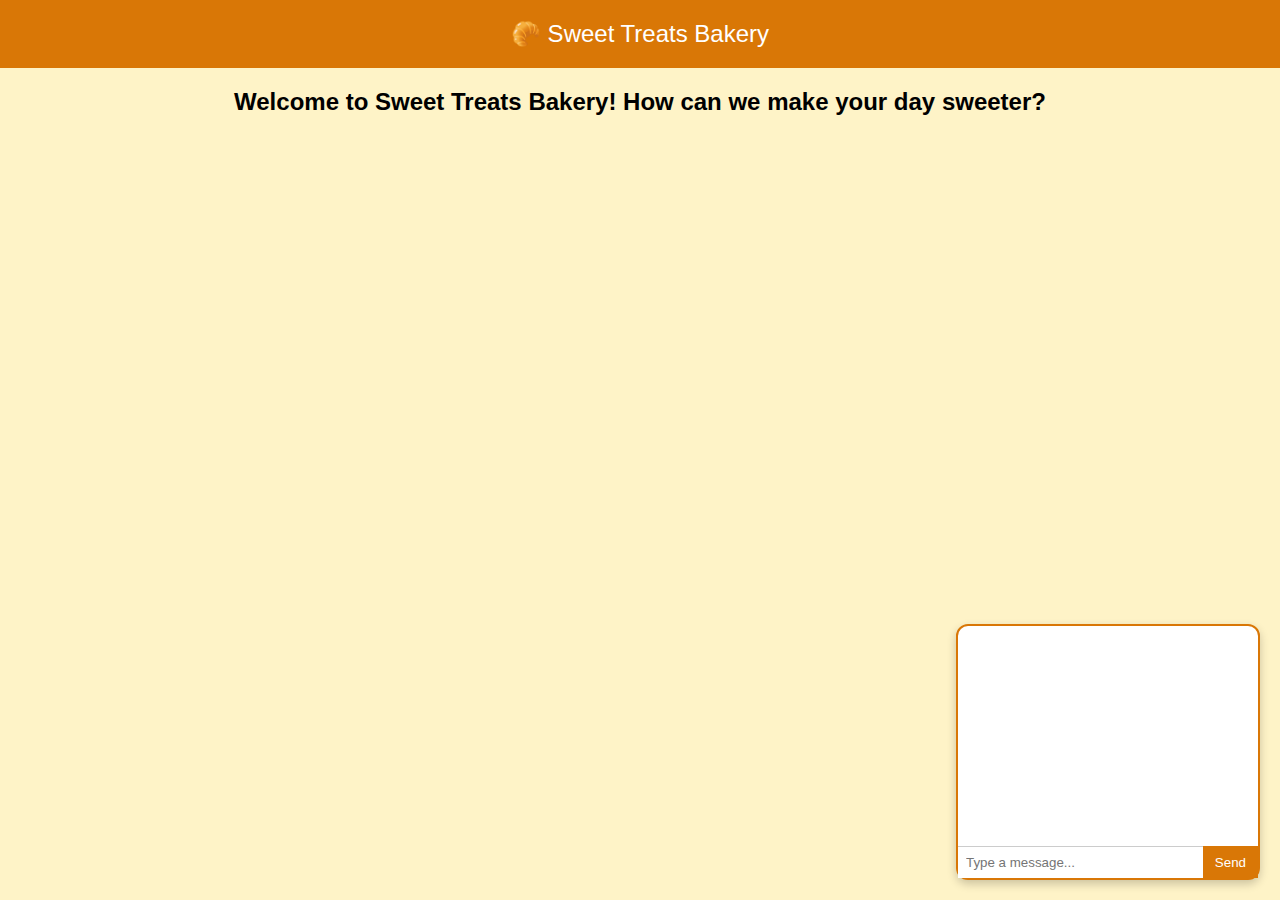
<file: index.html>
<!DOCTYPE html>
<html lang="en">
<head>
  <meta charset="UTF-8">
  <title>Sweet Treats Bakery</title>
  <style>
    body {
      font-family: Arial, sans-serif;
      background-color: #fef3c7; /* secondary_color */
      margin: 0; padding: 0;
      text-align: center;
    }
    header {
      background-color: #d97706; /* primary_color */
      color: white;
      padding: 20px;
      font-size: 1.5em;
    }
    .chatbox {
      position: fixed;
      bottom: 20px;
      right: 20px;
      width: 300px;
      background: white;
      border: 2px solid #d97706;
      border-radius: 12px;
      box-shadow: 0px 4px 10px rgba(0,0,0,0.2);
      display: flex;
      flex-direction: column;
    }
    .messages {
      padding: 10px;
      height: 200px;
      overflow-y: auto;
      text-align: left;
      font-size: 14px;
    }
    .input-area {
      display: flex;
    }
    .input-area input {
      flex: 1;
      padding: 8px;
      border: none;
      border-top: 1px solid #ccc;
      outline: none;
    }
    .input-area button {
      background-color: #d97706;
      color: white;
      border: none;
      padding: 8px 12px;
      cursor: pointer;
    }
  </style>
</head>
<body>
  <header>🥐 Sweet Treats Bakery</header>
  <h2>Welcome to Sweet Treats Bakery! How can we make your day sweeter?</h2>

  <div class="chatbox">
    <div class="messages" id="messages"></div>
    <div class="input-area">
      <input type="text" id="userInput" placeholder="Type a message...">
      <button onclick="sendMessage()">Send</button>
    </div>
  </div>

  <script>
    async function sendMessage() {
      const input = document.getElementById("userInput");
      const messagesDiv = document.getElementById("messages");

      if (!input.value.trim()) return;

      // Add user message
      const userText = document.createElement("div");
      userText.textContent = "🧑: " + input.value;
      messagesDiv.appendChild(userText);

      // Send to server
      try {
        const response = await fetch("http://127.0.0.1:8000/assistant", {
          method: "POST",
          headers: {"Content-Type": "application/json"},
          body: JSON.stringify({ message: input.value })
        });
        const data = await response.json();

        // Add assistant reply
        const botText = document.createElement("div");
        botText.textContent = "🤖: " + (data.reply || "Error: " + data.detail || "Unknown error");
        messagesDiv.appendChild(botText);
      } catch (err) {
        const errorText = document.createElement("div");
        errorText.textContent = "❌ Failed to reach server.";
        messagesDiv.appendChild(errorText);
      }

      input.value = "";
      messagesDiv.scrollTop = messagesDiv.scrollHeight;
    }
  </script>
</body>
</html>
</file>
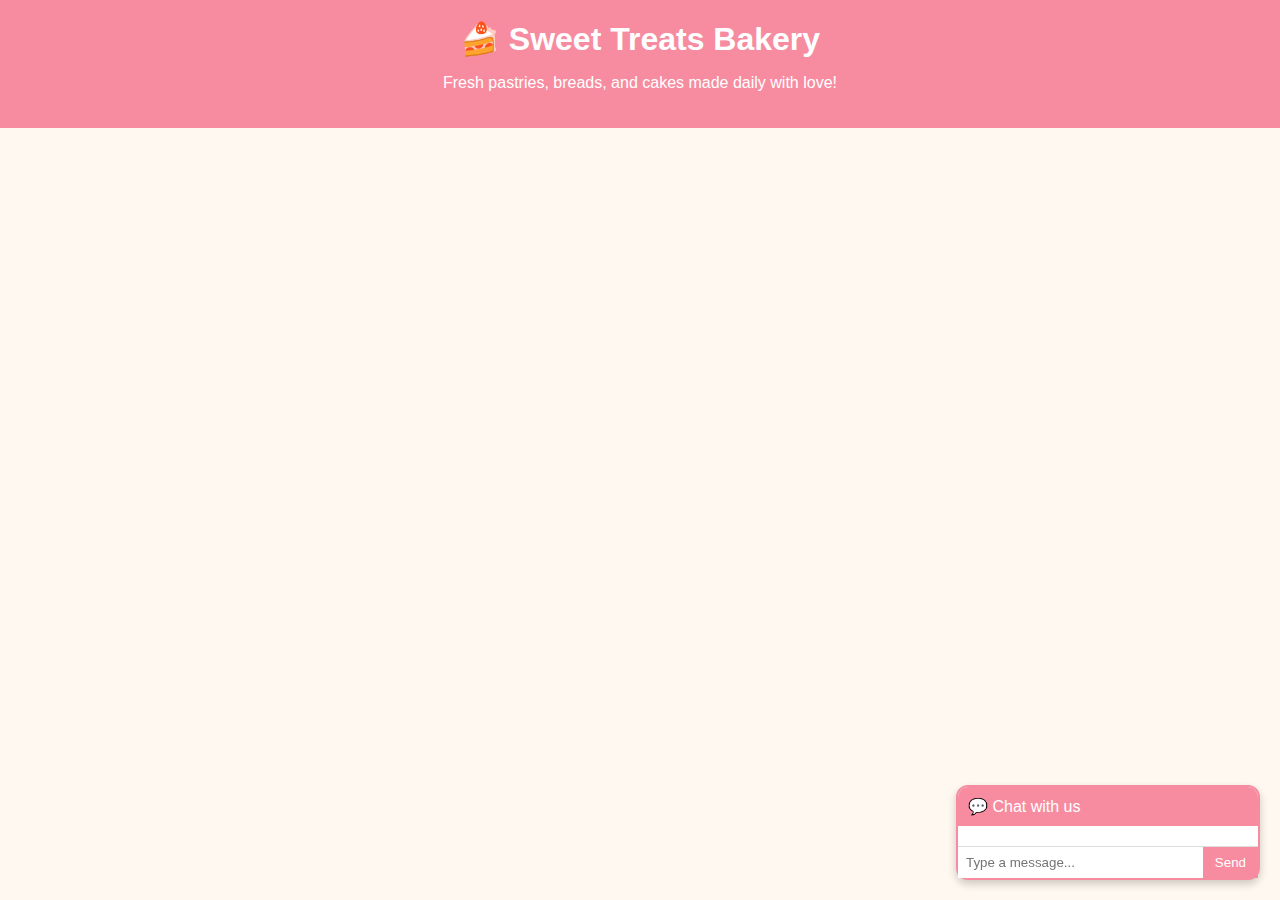
<file: bakery-ai/index.html>
<!DOCTYPE html>
<html lang="en">
<head>
  <meta charset="UTF-8" />
  <meta name="viewport" content="width=device-width, initial-scale=1.0" />
  <title>Sweet Treats Bakery</title>
  <style>
    body { font-family: Arial, sans-serif; margin: 0; padding: 0; background: #fff8f0; }
    header { background: #f78ca0; color: white; padding: 20px; text-align: center; }
    h1 { margin: 0; }
    .chat-bubble {
      position: fixed; bottom: 20px; right: 20px; width: 300px;
      background: white; border: 2px solid #f78ca0; border-radius: 12px;
      box-shadow: 0px 4px 8px rgba(0,0,0,0.2); display: flex; flex-direction: column;
    }
    .chat-header { background: #f78ca0; color: white; padding: 10px; border-radius: 10px 10px 0 0; }
    .chat-messages { flex: 1; padding: 10px; overflow-y: auto; max-height: 200px; }
    .chat-input { display: flex; border-top: 1px solid #ddd; }
    .chat-input input { flex: 1; padding: 8px; border: none; }
    .chat-input button { background: #f78ca0; color: white; border: none; padding: 8px 12px; cursor: pointer; }
    .user { text-align: right; margin: 5px; color: #333; }
    .bot { text-align: left; margin: 5px; color: #f78ca0; }
  </style>
</head>
<body>
  <header>
    <h1>🍰 Sweet Treats Bakery</h1>
    <p>Fresh pastries, breads, and cakes made daily with love!</p>
  </header>

  <div class="chat-bubble">
    <div class="chat-header">💬 Chat with us</div>
    <div class="chat-messages" id="chat"></div>
    <div class="chat-input">
      <input type="text" id="userInput" placeholder="Type a message..." />
      <button onclick="sendMessage()">Send</button>
    </div>
  </div>

  <script>
    async function sendMessage() {
      const input = document.getElementById("userInput");
      const chat = document.getElementById("chat");
      const userText = input.value.trim();
      if (!userText) return;

      chat.innerHTML += "<div class='user'><b>You:</b> " + userText + "</div>";
      input.value = "";

      const response = await fetch("http://127.0.0.1:8000/assistant", {
        method: "POST",
        headers: { "Content-Type": "application/json" },
        body: JSON.stringify({ message: userText })
      });

      const data = await response.json();
      chat.innerHTML += "<div class='bot'><b>Bakery Bot:</b> " + data.reply + "</div>";
      chat.scrollTop = chat.scrollHeight;
    }
  </script>
</body>
</html>
</file>
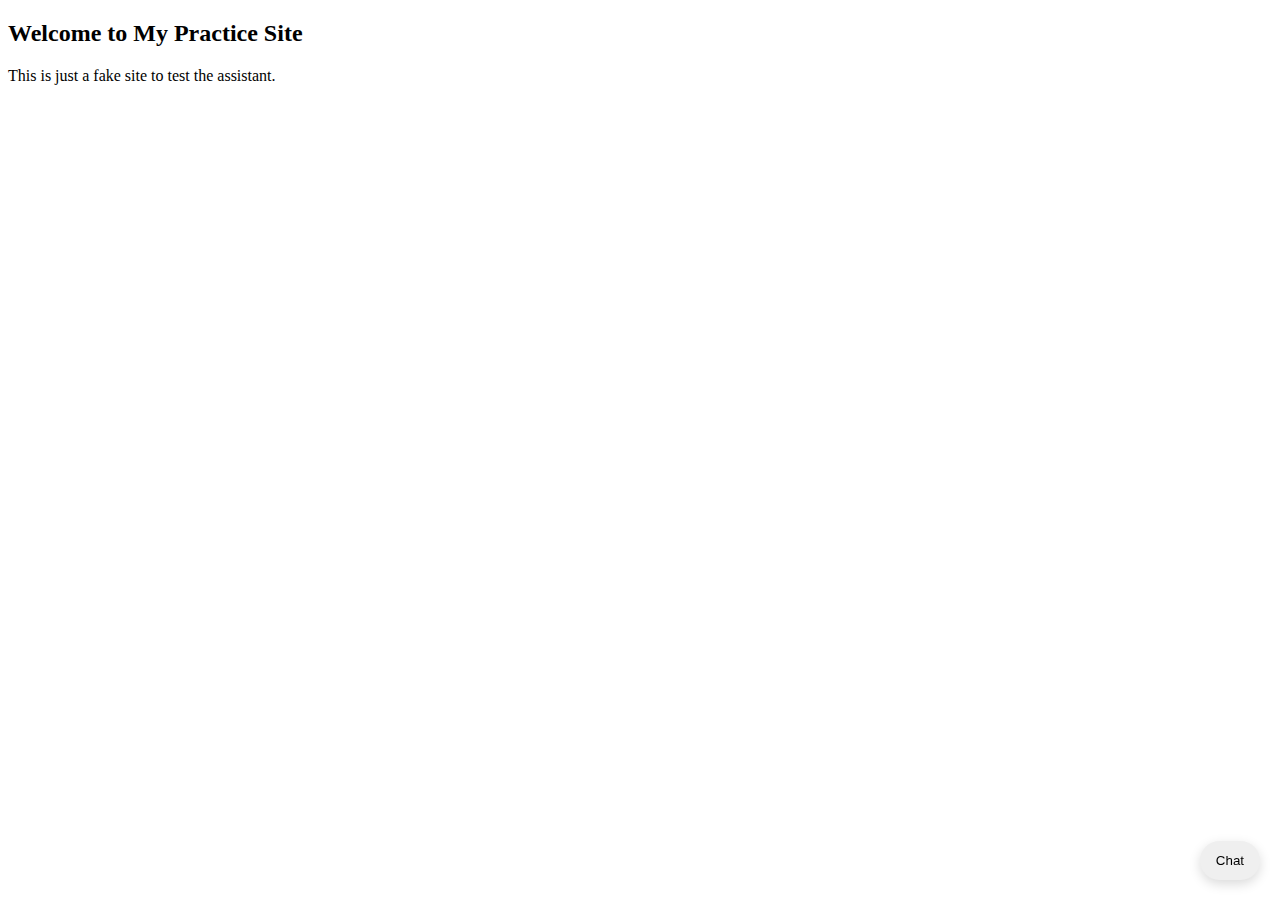
<file: practice-site/index.html>
<!DOCTYPE html>
<html>
<head>
  <meta charset="utf-8" />
  <title>Practice Site</title>
</head>
<body>
  <h2>Welcome to My Practice Site</h2>
  <p>This is just a fake site to test the assistant.</p>

  <!-- The widget will inject itself; nothing else needed here -->
  <script src="./widget.js"></script>
  <script>
    // Configure which assistant to use and where your API is
    window.BIZ_ASSISTANT_CONFIG = {
      endpoint: "http://127.0.0.1:8000",
      assistantId: "coffee_shop" // change to "dentist" to test the other one
    };
  </script>
</body>
</html>
</file>
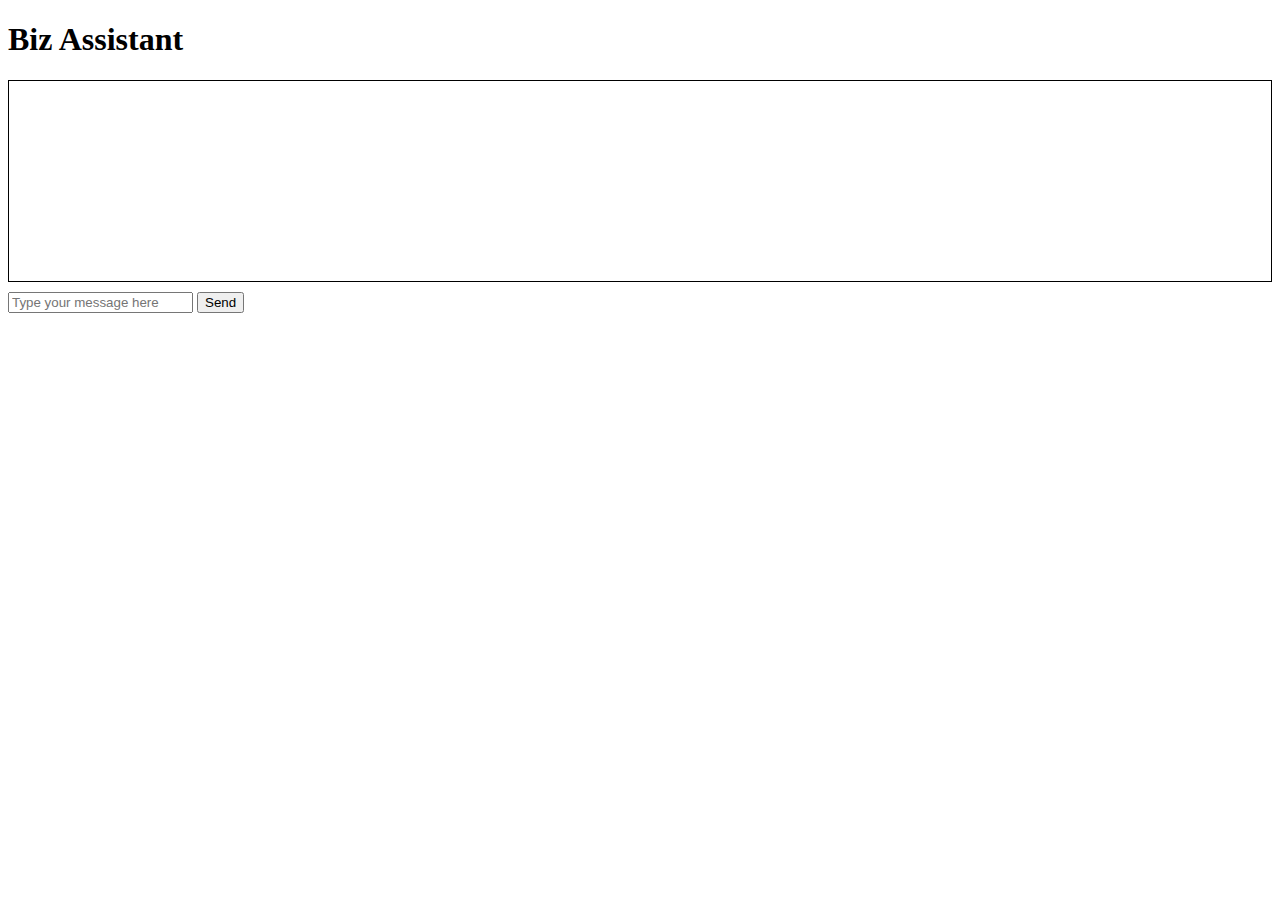
<file: widget/index.html>
<!DOCTYPE html>
<html>
<head>
  <meta charset="UTF-8">
  <title>Biz Assistant</title>
</head>
<body>
  <h1>Biz Assistant</h1>

  <!-- Where messages will show -->
  <div id="chat" style="border:1px solid black; height:200px; 
overflow-y:auto; margin-bottom:10px;"></div>

  <!-- Input box + button -->
  <input id="message" type="text" placeholder="Type your message here">
  <button onclick="sendMessage()">Send</button>

  <script>
    async function sendMessage() {
      let input = document.getElementById("message");
      let chat = document.getElementById("chat");

      // Show what user typed
      chat.innerHTML += "<div><b>You:</b> " + input.value + "</div>";

      // Send it to your FastAPI server
      let response = await fetch("http://127.0.0.1:8000/chat", {
        method: "POST",
        headers: {"Content-Type": "application/json"},
        body: JSON.stringify({ message: input.value })
      });

      let data = await response.json();

      // Show bot reply
      chat.innerHTML += "<div><b>Bot:</b> " + data.reply + "</div>";

      input.value = "";
      chat.scrollTop = chat.scrollHeight; // auto scroll
    }
  </script>
</body>
</html>
</file>
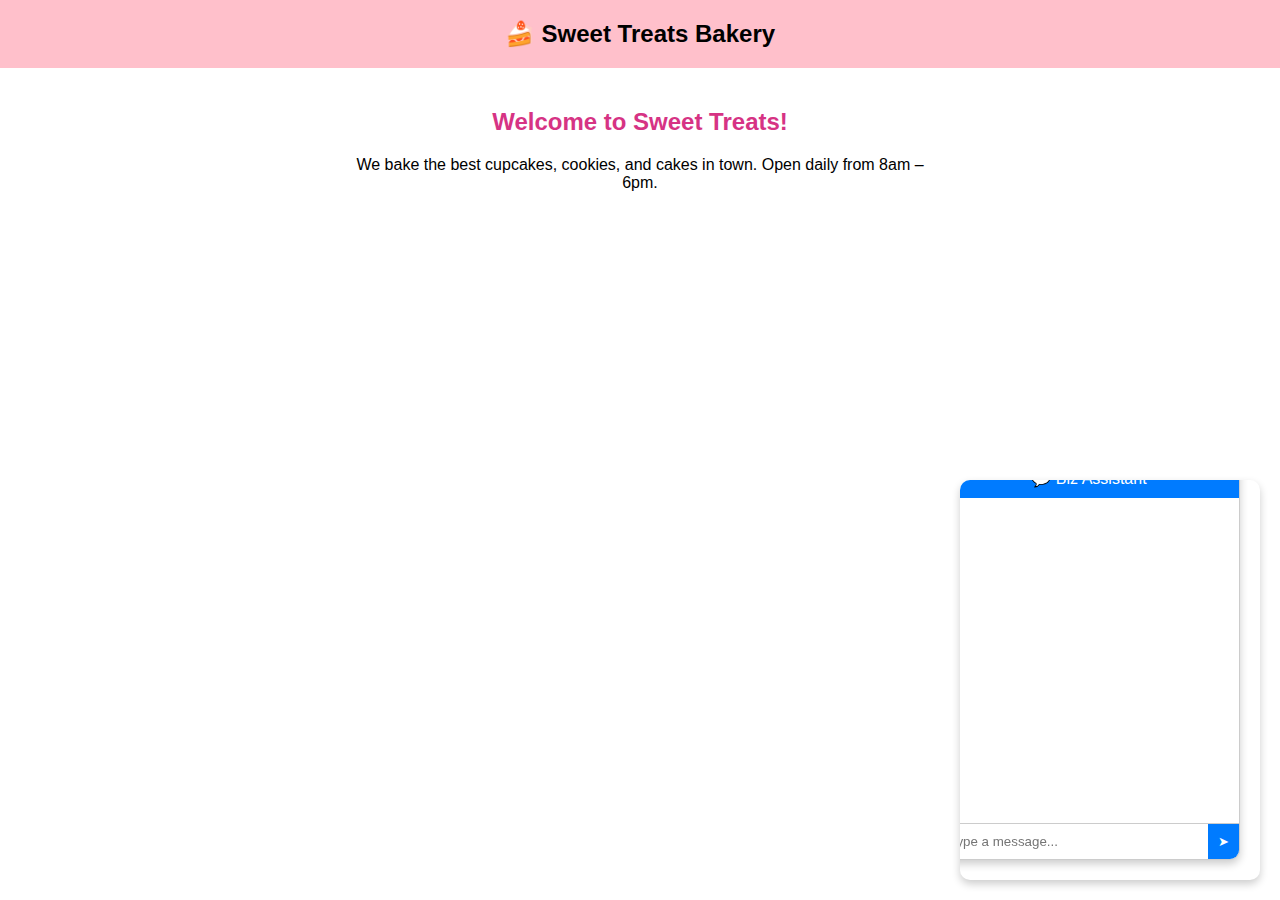
<file: bakery.html>
<!DOCTYPE html>
<html>
<head>
  <meta charset="utf-8">
  <title>Sweet Treats Bakery</title>
  <style>
    body {
      font-family: Arial, sans-serif;
      margin: 0;
      padding: 0;
    }
    header {
      background: pink;
      padding: 20px;
      text-align: center;
      font-size: 24px;
      font-weight: bold;
    }
    section {
      padding: 20px;
      max-width: 600px;
      margin: auto;
      text-align: center;
    }
    h2 { color: #d63384; }
  </style>
</head>
<body>

<header>🍰 Sweet Treats Bakery</header>

<section>
  <h2>Welcome to Sweet Treats!</h2>
  <p>We bake the best cupcakes, cookies, and cakes in town.  
  Open daily from 8am – 6pm.</p>
</section>

<!-- 👇 Insert your widget here -->
<iframe src="widget.html" 
        style="position:fixed; bottom:20px; right:20px; width:300px; 
height:400px; border:none; box-shadow:0 4px 8px rgba(0,0,0,0.2); 
border-radius:10px;">
</iframe>

</body>
</html>
</file>
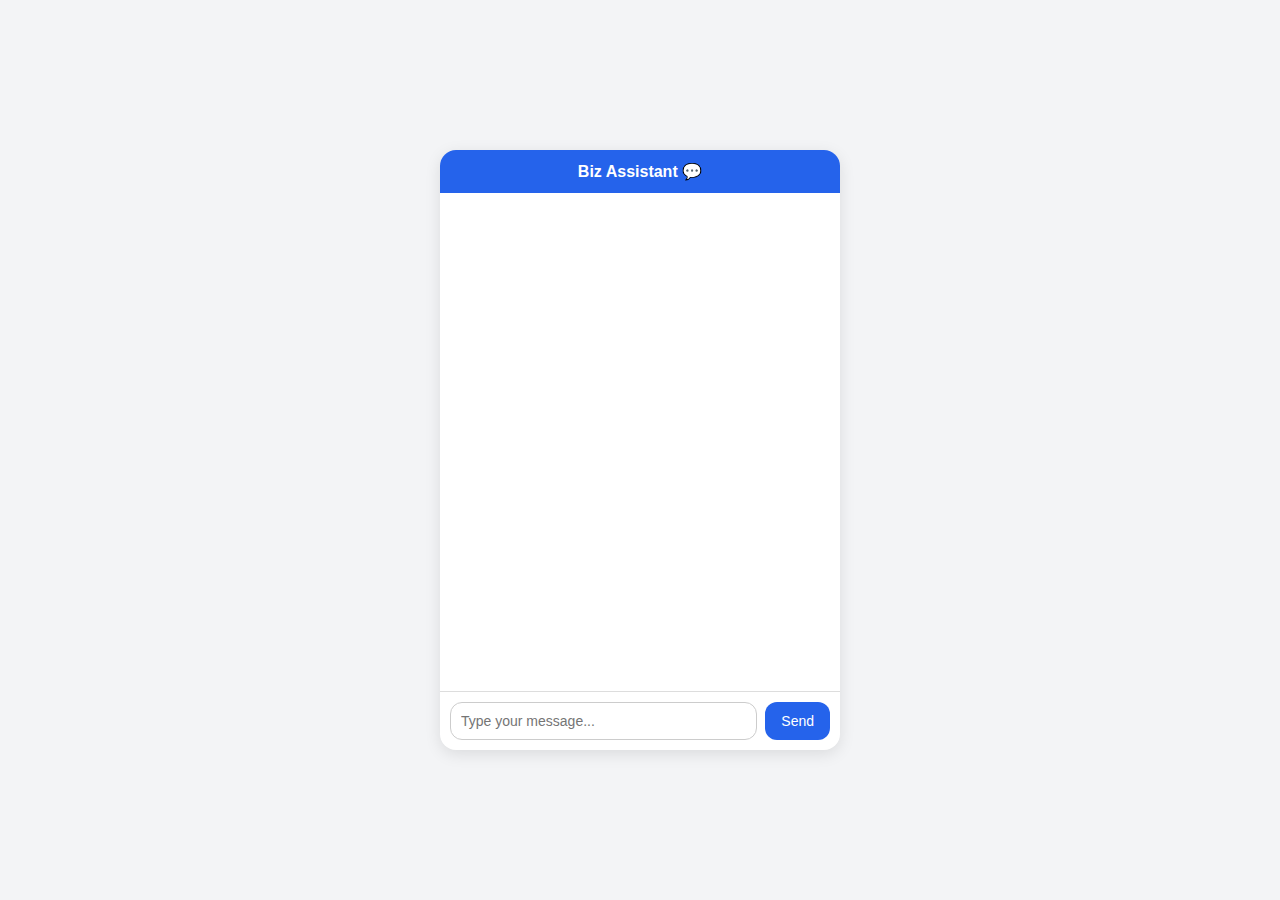
<file: chat.html>
<!DOCTYPE html>
<html lang="en">
<head>
  <meta charset="UTF-8" />
  <title>Biz Assistant (Chat Bubble)</title>
  <style>
    body {
      font-family: Arial, sans-serif;
      background: #f3f4f6;
      display: flex;
      justify-content: center;
      align-items: center;
      height: 100vh;
      margin: 0;
    }
    .chat-container {
      width: 400px;
      height: 600px;
      background: white;
      display: flex;
      flex-direction: column;
      border-radius: 16px;
      box-shadow: 0 4px 16px rgba(0,0,0,0.1);
      overflow: hidden;
    }
    .chat-header {
      background: #2563eb;
      color: white;
      padding: 12px;
      text-align: center;
      font-weight: bold;
    }
    .chat-messages {
      flex: 1;
      padding: 10px;
      overflow-y: auto;
      display: flex;
      flex-direction: column;
    }
    .bubble {
      max-width: 70%;
      padding: 10px 14px;
      border-radius: 16px;
      margin: 6px 0;
      line-height: 1.4;
    }
    .user {
      align-self: flex-end;
      background: #2563eb;
      color: white;
      border-bottom-right-radius: 0;
    }
    .bot {
      align-self: flex-start;
      background: #e5e7eb;
      color: #111827;
      border-bottom-left-radius: 0;
    }
    .chat-input {
      display: flex;
      padding: 10px;
      border-top: 1px solid #ddd;
    }
    .chat-input input {
      flex: 1;
      padding: 10px;
      border: 1px solid #ccc;
      border-radius: 12px;
      font-size: 14px;
    }
    .chat-input button {
      background: #2563eb;
      color: white;
      border: none;
      margin-left: 8px;
      padding: 10px 16px;
      border-radius: 12px;
      cursor: pointer;
      font-size: 14px;
    }
    .chat-input button:hover {
      background: #1d4ed8;
    }
  </style>
</head>
<body>
  <div class="chat-container">
    <div class="chat-header">Biz Assistant 💬</div>
    <div class="chat-messages" id="chat"></div>
    <div class="chat-input">
      <input id="msg" placeholder="Type your message..." />
      <button id="send">Send</button>
    </div>
  </div>

  <script>
    const chat = document.getElementById("chat");
    const msg = document.getElementById("msg");
    const send = document.getElementById("send");

    function addBubble(text, who) {
      const div = document.createElement("div");
      div.className = "bubble " + who;
      div.innerText = text;
      chat.appendChild(div);
      chat.scrollTop = chat.scrollHeight;
    }

    async function sendMessage() {
      const text = msg.value.trim();
      if (!text) return;
      addBubble(text, "user");
      msg.value = "";

      try {
        const res = await fetch("/assistant", {
          method: "POST",
          headers: { "Content-Type": "application/json" },
          body: JSON.stringify({ message: text })
        });
        const data = await res.json();
        if (!res.ok) {
          addBubble("Error: " + (data.detail || "Unknown error"), "bot");
        } else {
          addBubble(data.response, "bot");
        }
      } catch (err) {
        addBubble("Network error: " + err, "bot");
      }
    }

    send.addEventListener("click", sendMessage);
    msg.addEventListener("keydown", (e) => {
      if (e.key === "Enter") sendMessage();
    });
  </script>
</body>
</html>
</file>
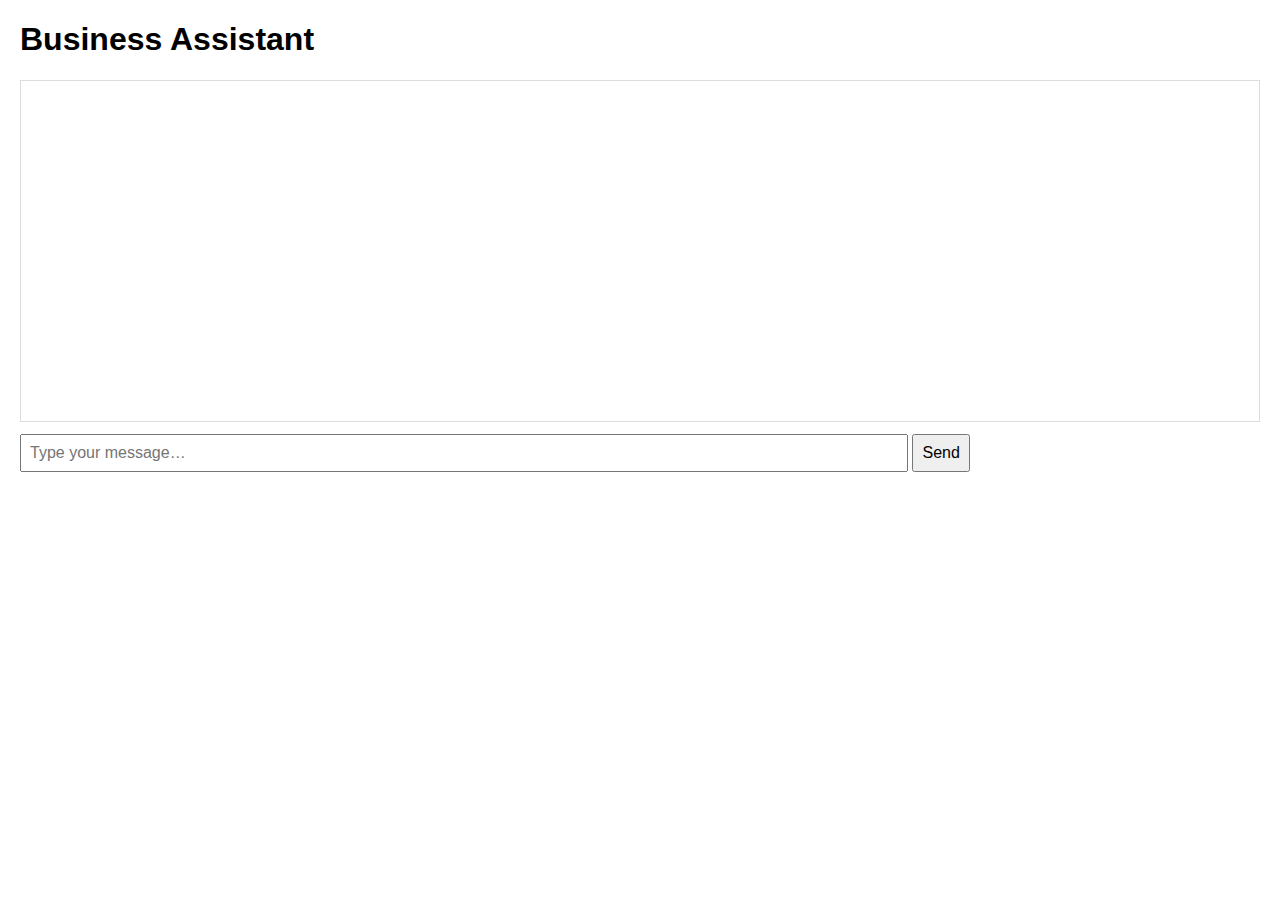
<file: index.backup.html>
<!DOCTYPE html>
<html lang="en">
<head>
  <meta charset="UTF-8" />
  <title>Biz Assistant</title>
  <style>
    body { font-family: Arial, sans-serif; margin: 20px; }
    #chat { border: 1px solid #ddd; padding: 10px; height: 320px; overflow-y: auto; margin-bottom: 12px; }
    .row { margin: 6px 0; }
    .you b { color: #2563eb; }
    .bot b { color: #16a34a; }
    input, button { font-size: 16px; padding: 8px; }
    input { width: 70%; }
  </style>
</head>
<body>
  <h1>Business Assistant</h1>
  <div id="chat"></div>
  <input id="msg" placeholder="Type your message…" />
  <button id="send">Send</button>

  <script>
    const chat = document.getElementById("chat");
    const msg = document.getElementById("msg");
    const send = document.getElementById("send");

    async function sendMessage() {
      const text = msg.value.trim();
      if (!text) return;
      chat.innerHTML += `<div class="row you"><b>You:</b> ${text}</div>`;
      msg.value = "";
      chat.scrollTop = chat.scrollHeight;

      try {
        const res = await fetch("/assistant", {
          method: "POST",
          headers: { "Content-Type": "application/json" },
          body: JSON.stringify({ message: text })
        });
        const data = await res.json();
        if (!res.ok) {
          chat.innerHTML += `<div class="row bot"><b>Assistant (error):</b> ${data.detail || "Unknown error"}</div>`;
        } else {
          chat.innerHTML += `<div class="row bot"><b>Assistant:</b> ${data.response}</div>`;
        }
      } catch (err) {
        chat.innerHTML += `<div class="row bot"><b>Assistant (network error):</b> ${err}</div>`;
      }
      chat.scrollTop = chat.scrollHeight;
    }

    send.addEventListener("click", sendMessage);
    msg.addEventListener("keydown", (e) => {
      if (e.key === "Enter") sendMessage();
    });
  </script>
</body>
</html>
</file>
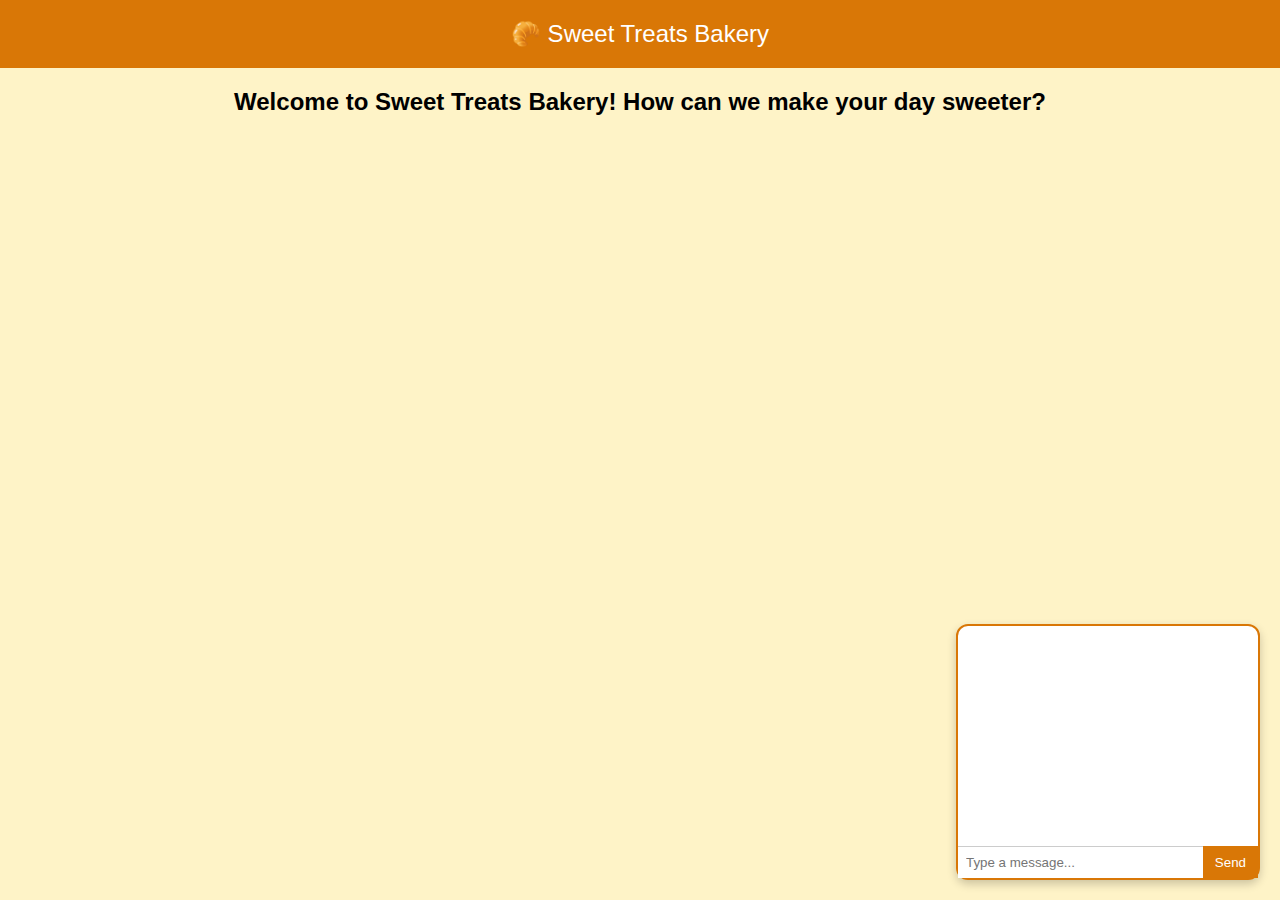
<file: index_backup.html>
<!DOCTYPE html>
<html lang="en">
<head>
  <meta charset="UTF-8">
  <title>Sweet Treats Bakery</title>
  <style>
    body {
      font-family: Arial, sans-serif;
      background-color: #fef3c7; /* secondary_color */
      margin: 0; padding: 0;
      text-align: center;
    }
    header {
      background-color: #d97706; /* primary_color */
      color: white;
      padding: 20px;
      font-size: 1.5em;
    }
    .chatbox {
      position: fixed;
      bottom: 20px;
      right: 20px;
      width: 300px;
      background: white;
      border: 2px solid #d97706;
      border-radius: 12px;
      box-shadow: 0px 4px 10px rgba(0,0,0,0.2);
      display: flex;
      flex-direction: column;
    }
    .messages {
      padding: 10px;
      height: 200px;
      overflow-y: auto;
      text-align: left;
    }
    .input-area {
      display: flex;
    }
    .input-area input {
      flex: 1;
      padding: 8px;
      border: none;
      border-top: 1px solid #ccc;
      outline: none;
    }
    .input-area button {
      background-color: #d97706;
      color: white;
      border: none;
      padding: 8px 12px;
      cursor: pointer;
    }
  </style>
</head>
<body>
  <header>🥐 Sweet Treats Bakery</header>
  <h2>Welcome to Sweet Treats Bakery! How can we make your day sweeter?</h2>

  <div class="chatbox">
    <div class="messages" id="messages"></div>
    <div class="input-area">
      <input type="text" id="userInput" placeholder="Type a message...">
      <button onclick="sendMessage()">Send</button>
    </div>
  </div>

  <script>
    async function sendMessage() {
      const input = document.getElementById("userInput");
      const messagesDiv = document.getElementById("messages");

      // Add user message
      const userText = document.createElement("div");
      userText.textContent = "🧑: " + input.value;
      messagesDiv.appendChild(userText);

      // Send to server
      const response = await fetch("http://127.0.0.1:8000/assistant", {
        method: "POST",
        headers: {"Content-Type": "application/json"},
        body: JSON.stringify({ message: input.value })
      });
      const data = await response.json();

      // Add assistant reply
      const botText = document.createElement("div");
      botText.textContent = "🤖: " + (data.reply || "Error: " + data.error);
      messagesDiv.appendChild(botText);

      input.value = "";
      messagesDiv.scrollTop = messagesDiv.scrollHeight;
    }
  </script>
</body>
</html>
</file>
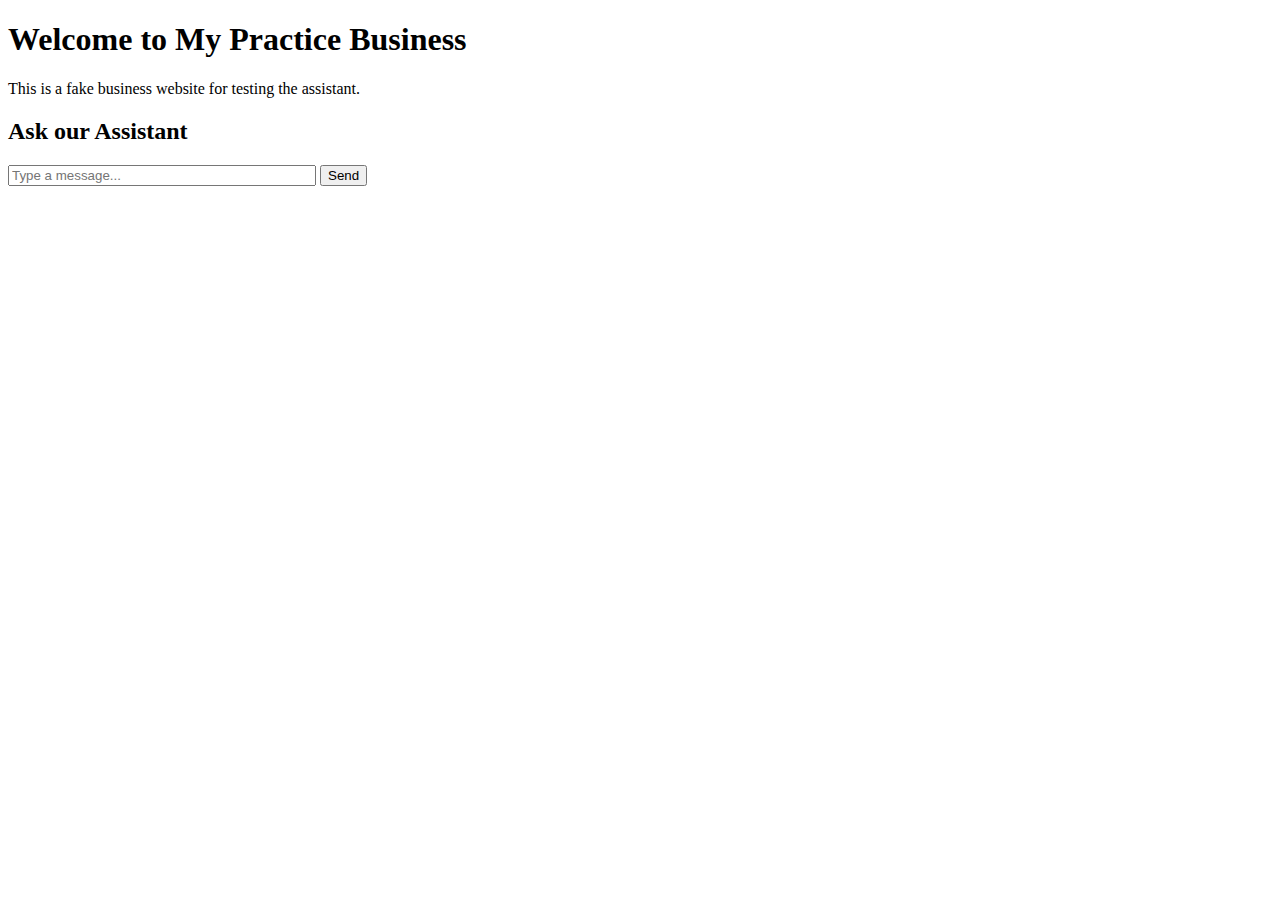
<file: practice_site.html>
<!DOCTYPE html>
<html>
<head>
  <meta charset="utf-8">
  <title>Practice Business Website</title>
</head>
<body>
  <h1>Welcome to My Practice Business</h1>
  <p>This is a fake business website for testing the assistant.</p>

  <h2>Ask our Assistant</h2>
  <input id="msg" placeholder="Type a message..." style="width:300px">
  <button id="send">Send</button>
  <pre id="out"></pre>

  <script>
    const msg = document.getElementById("msg");
    const out = document.getElementById("out");

    document.getElementById("send").onclick = async () => {
      out.textContent = "Sending...";
      const r = await fetch("http://127.0.0.1:8000/chat/coffee_shop", {
        method: "POST",
        headers: { "Content-Type": "application/json" },
        body: JSON.stringify({ message: msg.value })
      });
      const data = await r.json();
      out.textContent = data.reply;
    };
  </script>
</body>
</html>
</file>
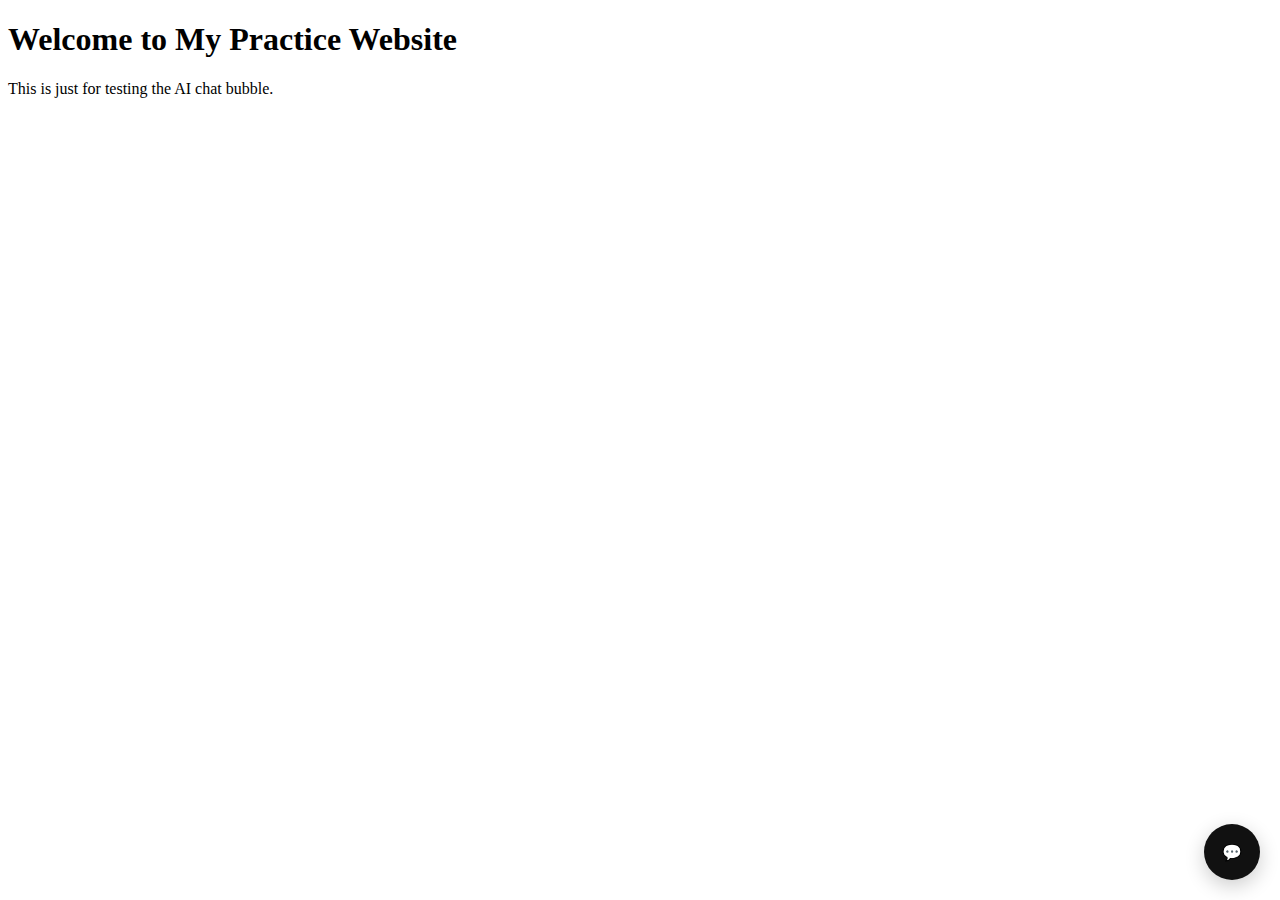
<file: test_site.html>
<!DOCTYPE html>
<html>
<head>
  <title>Practice Site</title>
</head>
<body>
  <h1>Welcome to My Practice Website</h1>
  <p>This is just for testing the AI chat bubble.</p>

<!-- AI Assistant Bubble -->
<div id="ai-bubble" 
style="position:fixed;right:20px;bottom:20px;width:56px;height:56px;border-radius:50%;background:#111;color:#fff;display:flex;align-items:center;justify-content:center;cursor:pointer;box-shadow:0 
6px 20px rgba(0,0,0,.2);font-weight:bold;z-index:999999;">💬</div>

<div id="ai-box" 
style="position:fixed;right:20px;bottom:90px;width:320px;max-height:460px;background:#fff;border:1px 
solid 
#ddd;border-radius:12px;display:none;flex-direction:column;overflow:hidden;z-index:999999;box-shadow:0 
6px 30px rgba(0,0,0,.15);font-family:sans-serif;">
  <div 
style="padding:10px;background:#111;color:#fff;display:flex;justify-content:space-between;">
    <div>Assistant</div>
    <div id="ai-close" style="cursor:pointer;">✕</div>
  </div>
  <div id="ai-log" 
style="padding:10px;overflow-y:auto;height:300px;border-bottom:1px 
solid #eee;font-size:14px;"></div>
  <div style="display:flex;gap:6px;padding:8px;">
    <input id="ai-input" placeholder="Type here..." 
style="flex:1;padding:8px;border:1px solid #ccc;border-radius:8px;" 
/>
    <button id="ai-send" style="padding:8px 
12px;border:none;background:#111;color:#fff;border-radius:8px;cursor:pointer;">Send</button>
  </div>
</div>

<script>
  // CHANGE THIS for each client
  const BIZ_ID = "coffee_shop"; // <-- Example: use "dentist" for 
dentist site
  const ASSISTANT_API = "http://127.0.0.1:8000"; // will change 
later when online

  const bubble = document.getElementById("ai-bubble");
  const box = document.getElementById("ai-box");
  const closeBtn = document.getElementById("ai-close");
  const log = document.getElementById("ai-log");
  const input = document.getElementById("ai-input");
  const send = document.getElementById("ai-send");

  bubble.onclick = () => { box.style.display = "flex"; 
input.focus(); };
  closeBtn.onclick = () => { box.style.display = "none"; };

  function add(role, text) {
    const div = document.createElement("div");
    div.style.margin = "6px 0";
    div.style.textAlign = role === "user" ? "right" : "left";
    div.innerHTML = `<span 
style="background:${role==="user"?"#e8f0ff":"#f5f5f5"};padding:6px 
10px;border-radius:8px;display:inline-block;">${text}</span>`;
    log.appendChild(div);
    log.scrollTop = log.scrollHeight;
  }

  async function ask(msg) {
    add("user", msg);
    input.value = "";
    add("bot", "…thinking…");
    try {
      const r = await 
fetch(`${ASSISTANT_API}/chat/${encodeURIComponent(BIZ_ID)}`, {
        method: "POST",
        headers: {"Content-Type": "application/json"},
        body: JSON.stringify({ message: msg })
      });
      const data = await r.json();
      log.lastChild.innerText = data.reply || "No reply.";
    } catch {
      log.lastChild.innerText = "Error contacting server.";
    }
  }

  send.onclick = () => { if (input.value.trim()) 
ask(input.value.trim()); };
  input.addEventListener("keydown", e => { if (e.key==="Enter" && 
input.value.trim()) ask(input.value.trim()); });
</script>
</body> 
</html>
</file>
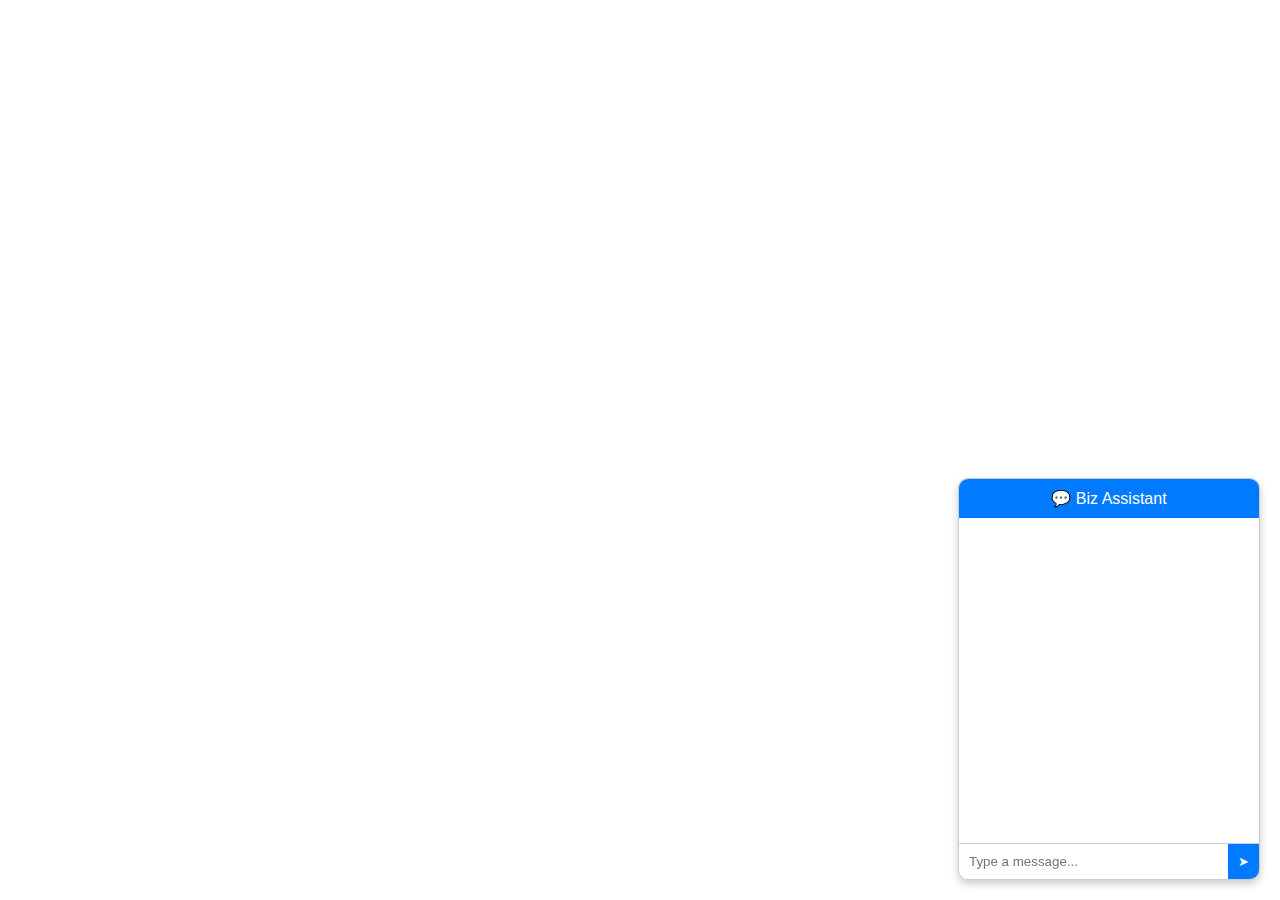
<file: widget.html>
<!DOCTYPE html>
<html>
<head>
  <meta charset="utf-8">
  <title>Biz Assistant Widget</title>
  <style>
    body { font-family: Arial, sans-serif; }
    #chat-widget {
      position: fixed;
      bottom: 20px;
      right: 20px;
      width: 300px;
      height: 400px;
      border: 1px solid #ccc;
      border-radius: 10px;
      background: white;
      box-shadow: 0 4px 8px rgba(0,0,0,0.2);
      display: flex;
      flex-direction: column;
      overflow: hidden;
    }
    #chat-header {
      background: #007bff;
      color: white;
      padding: 10px;
      text-align: center;
    }
    #chat-messages {
      flex: 1;
      padding: 10px;
      overflow-y: auto;
    }
    .msg {
      margin: 5px 0;
      padding: 8px 10px;
      border-radius: 10px;
      max-width: 80%;
    }
    .user { background: #007bff; color: white; margin-left: auto; }
    .bot { background: #f1f1f1; color: black; margin-right: auto; }
    #chat-input {
      display: flex;
      border-top: 1px solid #ccc;
    }
    #chat-input input {
      flex: 1;
      border: none;
      padding: 10px;
    }
    #chat-input button {
      background: #007bff;
      color: white;
      border: none;
      padding: 10px;
    }
  </style>
</head>
<body>

<div id="chat-widget">
  <div id="chat-header">💬 Biz Assistant</div>
  <div id="chat-messages"></div>
  <div id="chat-input">
    <input id="msg" placeholder="Type a message...">
    <button id="send">➤</button>
  </div>
</div>

<script>
  const msgBox = document.getElementById("msg");
  const messages = document.getElementById("chat-messages");

  function addMessage(text, sender) {
    const div = document.createElement("div");
    div.className = "msg " + sender;
    div.textContent = text;
    messages.appendChild(div);
    messages.scrollTop = messages.scrollHeight;
  }

  document.getElementById("send").onclick = async () => {
    const text = msgBox.value;
    if (!text) return;

    addMessage(text, "user");
    msgBox.value = "";
    addMessage("...", "bot");

    const r = await fetch("http://127.0.0.1:8000/chat/coffee_shop", {
      method: "POST",
      headers: { "Content-Type": "application/json" },
      body: JSON.stringify({ message: text })
    });
    const data = await r.json();

    // remove "..." placeholder
    messages.lastChild.remove();
    addMessage(data.reply, "bot");
  };
</script>

</body>
</html>
</file>
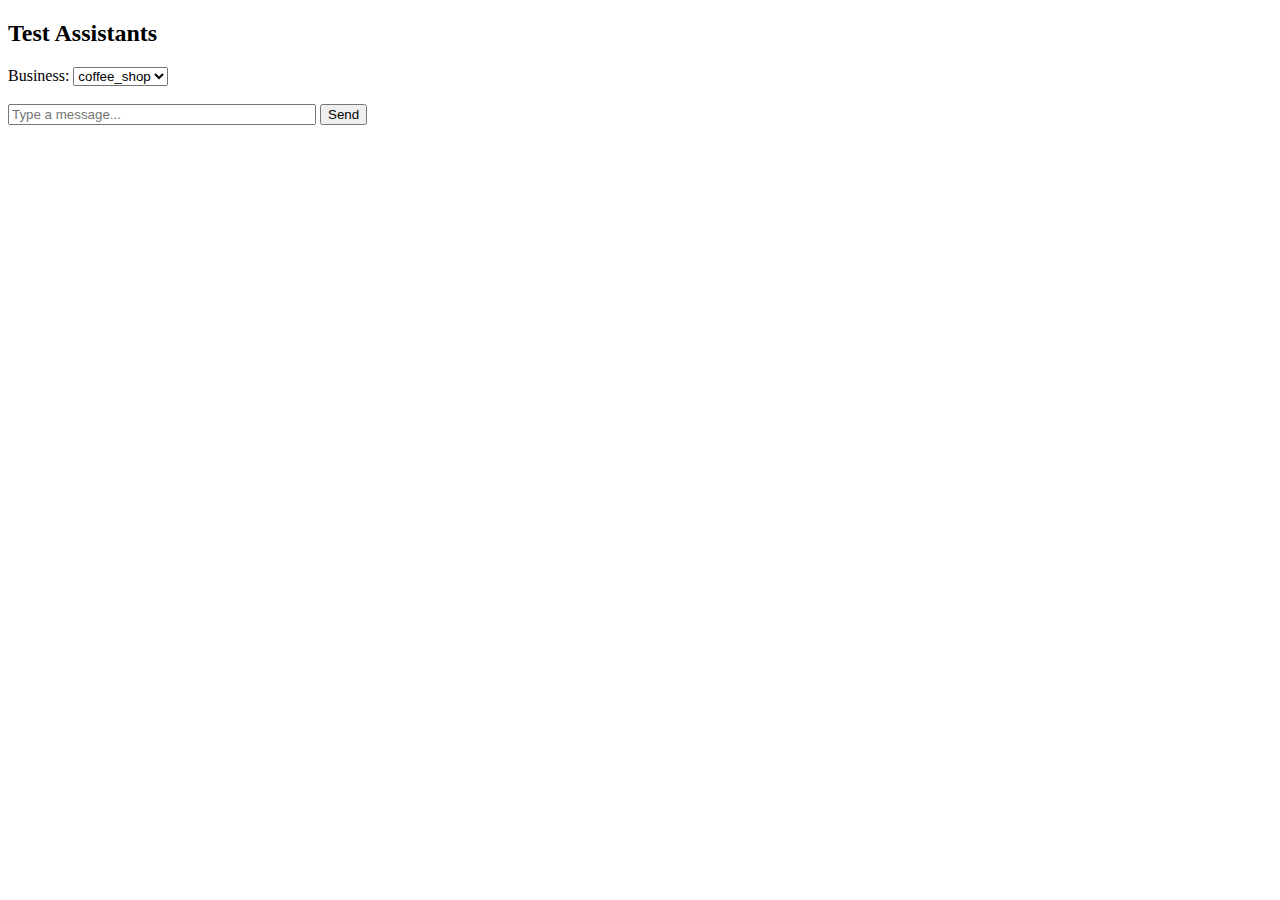
<file: widget/multi.html>
<!DOCTYPE html>
<html>
<head>
  <meta charset="utf-8" />
  <title>Multi Assistant Tester</title>
</head>
<body>
  <h2>Test Assistants</h2>
  <label>
    Business:
    <select id="biz">
      <option value="coffee_shop">coffee_shop</option>
      <option value="dentist">dentist</option>
    </select>
  </label>
  <br/><br/>
  <input id="msg" placeholder="Type a message..." style="width:300px" />
  <button id="send">Send</button>
  <pre id="out"></pre>

  <script>
    const biz = document.getElementById('biz');
    const msg = document.getElementById('msg');
    const out = document.getElementById('out');
    document.getElementById('send').onclick = async () => {
      out.textContent = 'Sending...';
      const r = await fetch('http://127.0.0.1:8000/chat/' + biz.value, {
        method: 'POST',
        headers: { 'Content-Type': 'application/json' },
        body: JSON.stringify({ message: msg.value || '' })
      });
      const data = await r.json();
      out.textContent = JSON.stringify(data, null, 2);
    };
  </script>
</body>
</html>
</file>
